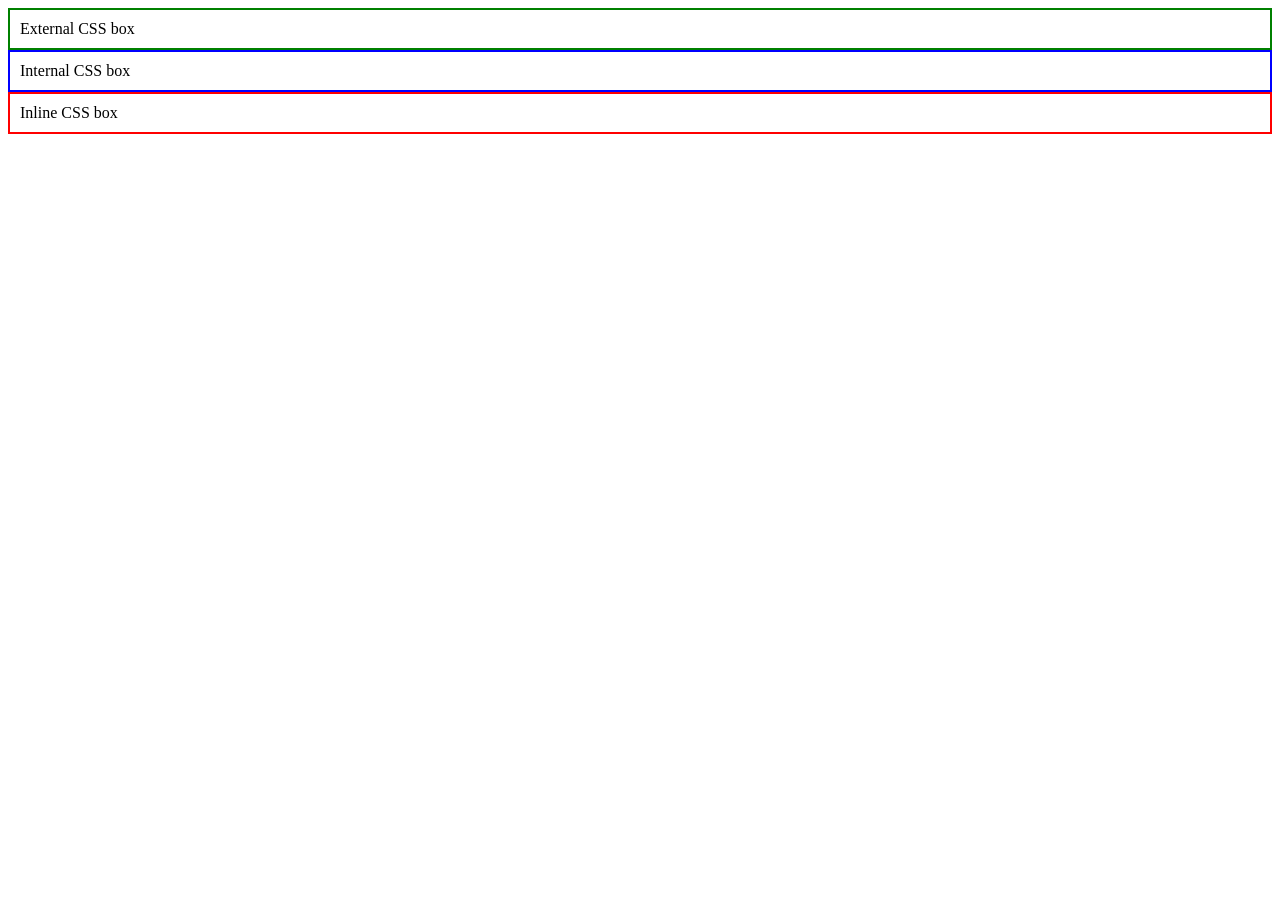
<file: CSS/01 - CSS Introduction & Syntax/index.html>
<!doctype html>
<html lang="en">
  <head>
    <meta charset="UTF-8" />
    <title>CSS Introduction & Syntax</title>

    <!-- External CSS -->
    <link rel="stylesheet" href="style.css" />

    <!-- Internal CSS -->
    <style>
      .internal-box {
        border: 2px solid blue;
        padding: 10px;
      }
    </style>
  </head>
  <body>
    <div class="external-box">External CSS box</div>

    <div class="internal-box">Internal CSS box</div>

    <!-- Inline CSS -->
    <div style="border: 2px solid red; padding: 10px">Inline CSS box</div>
  </body>
</html>
</file>
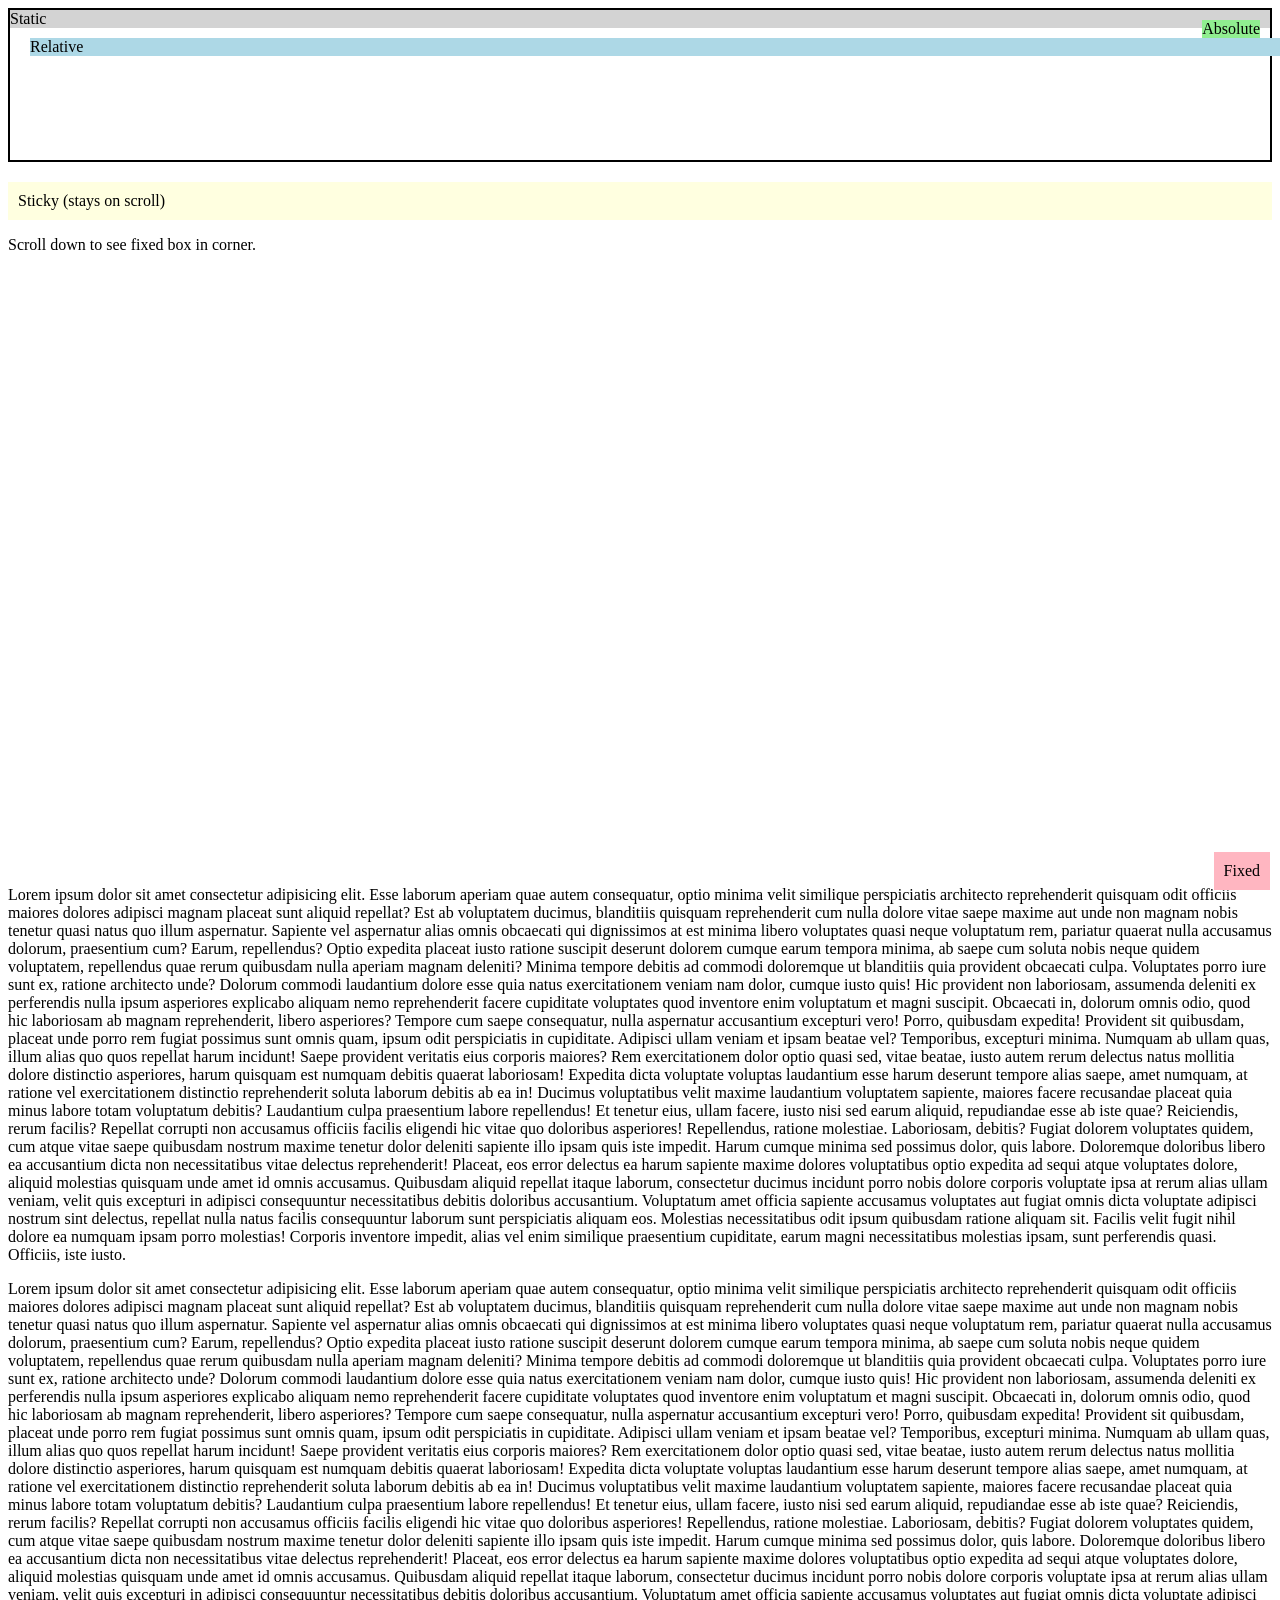
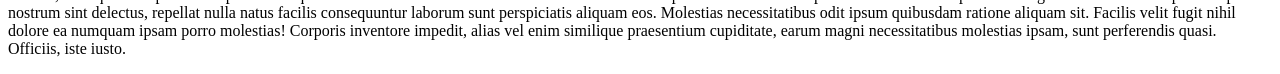
<file: CSS/10 - CSS Position/index.html>
<!doctype html>
<html lang="en">
  <head>
    <meta charset="UTF-8" />
    <title>Position</title>
    <link rel="stylesheet" href="style.css" />
  </head>
  <body>
    <div class="parent">
      <div class="position-static">Static</div>
      <div class="position-relative">Relative</div>
      <div class="position-absolute">Absolute</div>
    </div>

    <div class="position-sticky">Sticky (stays on scroll)</div>

    <p>Scroll down to see fixed box in corner.</p>
    <div style="height: 600px"></div>

    <div class="position-fixed">Fixed</div>

    <p>
      Lorem ipsum dolor sit amet consectetur adipisicing elit. Esse laborum
      aperiam quae autem consequatur, optio minima velit similique perspiciatis
      architecto reprehenderit quisquam odit officiis maiores dolores adipisci
      magnam placeat sunt aliquid repellat? Est ab voluptatem ducimus,
      blanditiis quisquam reprehenderit cum nulla dolore vitae saepe maxime aut
      unde non magnam nobis tenetur quasi natus quo illum aspernatur. Sapiente
      vel aspernatur alias omnis obcaecati qui dignissimos at est minima libero
      voluptates quasi neque voluptatum rem, pariatur quaerat nulla accusamus
      dolorum, praesentium cum? Earum, repellendus? Optio expedita placeat iusto
      ratione suscipit deserunt dolorem cumque earum tempora minima, ab saepe
      cum soluta nobis neque quidem voluptatem, repellendus quae rerum quibusdam
      nulla aperiam magnam deleniti? Minima tempore debitis ad commodi
      doloremque ut blanditiis quia provident obcaecati culpa. Voluptates porro
      iure sunt ex, ratione architecto unde? Dolorum commodi laudantium dolore
      esse quia natus exercitationem veniam nam dolor, cumque iusto quis! Hic
      provident non laboriosam, assumenda deleniti ex perferendis nulla ipsum
      asperiores explicabo aliquam nemo reprehenderit facere cupiditate
      voluptates quod inventore enim voluptatum et magni suscipit. Obcaecati in,
      dolorum omnis odio, quod hic laboriosam ab magnam reprehenderit, libero
      asperiores? Tempore cum saepe consequatur, nulla aspernatur accusantium
      excepturi vero! Porro, quibusdam expedita! Provident sit quibusdam,
      placeat unde porro rem fugiat possimus sunt omnis quam, ipsum odit
      perspiciatis in cupiditate. Adipisci ullam veniam et ipsam beatae vel?
      Temporibus, excepturi minima. Numquam ab ullam quas, illum alias quo quos
      repellat harum incidunt! Saepe provident veritatis eius corporis maiores?
      Rem exercitationem dolor optio quasi sed, vitae beatae, iusto autem rerum
      delectus natus mollitia dolore distinctio asperiores, harum quisquam est
      numquam debitis quaerat laboriosam! Expedita dicta voluptate voluptas
      laudantium esse harum deserunt tempore alias saepe, amet numquam, at
      ratione vel exercitationem distinctio reprehenderit soluta laborum debitis
      ab ea in! Ducimus voluptatibus velit maxime laudantium voluptatem
      sapiente, maiores facere recusandae placeat quia minus labore totam
      voluptatum debitis? Laudantium culpa praesentium labore repellendus! Et
      tenetur eius, ullam facere, iusto nisi sed earum aliquid, repudiandae esse
      ab iste quae? Reiciendis, rerum facilis? Repellat corrupti non accusamus
      officiis facilis eligendi hic vitae quo doloribus asperiores! Repellendus,
      ratione molestiae. Laboriosam, debitis? Fugiat dolorem voluptates quidem,
      cum atque vitae saepe quibusdam nostrum maxime tenetur dolor deleniti
      sapiente illo ipsam quis iste impedit. Harum cumque minima sed possimus
      dolor, quis labore. Doloremque doloribus libero ea accusantium dicta non
      necessitatibus vitae delectus reprehenderit! Placeat, eos error delectus
      ea harum sapiente maxime dolores voluptatibus optio expedita ad sequi
      atque voluptates dolore, aliquid molestias quisquam unde amet id omnis
      accusamus. Quibusdam aliquid repellat itaque laborum, consectetur ducimus
      incidunt porro nobis dolore corporis voluptate ipsa at rerum alias ullam
      veniam, velit quis excepturi in adipisci consequuntur necessitatibus
      debitis doloribus accusantium. Voluptatum amet officia sapiente accusamus
      voluptates aut fugiat omnis dicta voluptate adipisci nostrum sint
      delectus, repellat nulla natus facilis consequuntur laborum sunt
      perspiciatis aliquam eos. Molestias necessitatibus odit ipsum quibusdam
      ratione aliquam sit. Facilis velit fugit nihil dolore ea numquam ipsam
      porro molestias! Corporis inventore impedit, alias vel enim similique
      praesentium cupiditate, earum magni necessitatibus molestias ipsam, sunt
      perferendis quasi. Officiis, iste iusto.
    </p>
    <p>
      Lorem ipsum dolor sit amet consectetur adipisicing elit. Esse laborum
      aperiam quae autem consequatur, optio minima velit similique perspiciatis
      architecto reprehenderit quisquam odit officiis maiores dolores adipisci
      magnam placeat sunt aliquid repellat? Est ab voluptatem ducimus,
      blanditiis quisquam reprehenderit cum nulla dolore vitae saepe maxime aut
      unde non magnam nobis tenetur quasi natus quo illum aspernatur. Sapiente
      vel aspernatur alias omnis obcaecati qui dignissimos at est minima libero
      voluptates quasi neque voluptatum rem, pariatur quaerat nulla accusamus
      dolorum, praesentium cum? Earum, repellendus? Optio expedita placeat iusto
      ratione suscipit deserunt dolorem cumque earum tempora minima, ab saepe
      cum soluta nobis neque quidem voluptatem, repellendus quae rerum quibusdam
      nulla aperiam magnam deleniti? Minima tempore debitis ad commodi
      doloremque ut blanditiis quia provident obcaecati culpa. Voluptates porro
      iure sunt ex, ratione architecto unde? Dolorum commodi laudantium dolore
      esse quia natus exercitationem veniam nam dolor, cumque iusto quis! Hic
      provident non laboriosam, assumenda deleniti ex perferendis nulla ipsum
      asperiores explicabo aliquam nemo reprehenderit facere cupiditate
      voluptates quod inventore enim voluptatum et magni suscipit. Obcaecati in,
      dolorum omnis odio, quod hic laboriosam ab magnam reprehenderit, libero
      asperiores? Tempore cum saepe consequatur, nulla aspernatur accusantium
      excepturi vero! Porro, quibusdam expedita! Provident sit quibusdam,
      placeat unde porro rem fugiat possimus sunt omnis quam, ipsum odit
      perspiciatis in cupiditate. Adipisci ullam veniam et ipsam beatae vel?
      Temporibus, excepturi minima. Numquam ab ullam quas, illum alias quo quos
      repellat harum incidunt! Saepe provident veritatis eius corporis maiores?
      Rem exercitationem dolor optio quasi sed, vitae beatae, iusto autem rerum
      delectus natus mollitia dolore distinctio asperiores, harum quisquam est
      numquam debitis quaerat laboriosam! Expedita dicta voluptate voluptas
      laudantium esse harum deserunt tempore alias saepe, amet numquam, at
      ratione vel exercitationem distinctio reprehenderit soluta laborum debitis
      ab ea in! Ducimus voluptatibus velit maxime laudantium voluptatem
      sapiente, maiores facere recusandae placeat quia minus labore totam
      voluptatum debitis? Laudantium culpa praesentium labore repellendus! Et
      tenetur eius, ullam facere, iusto nisi sed earum aliquid, repudiandae esse
      ab iste quae? Reiciendis, rerum facilis? Repellat corrupti non accusamus
      officiis facilis eligendi hic vitae quo doloribus asperiores! Repellendus,
      ratione molestiae. Laboriosam, debitis? Fugiat dolorem voluptates quidem,
      cum atque vitae saepe quibusdam nostrum maxime tenetur dolor deleniti
      sapiente illo ipsam quis iste impedit. Harum cumque minima sed possimus
      dolor, quis labore. Doloremque doloribus libero ea accusantium dicta non
      necessitatibus vitae delectus reprehenderit! Placeat, eos error delectus
      ea harum sapiente maxime dolores voluptatibus optio expedita ad sequi
      atque voluptates dolore, aliquid molestias quisquam unde amet id omnis
      accusamus. Quibusdam aliquid repellat itaque laborum, consectetur ducimus
      incidunt porro nobis dolore corporis voluptate ipsa at rerum alias ullam
      veniam, velit quis excepturi in adipisci consequuntur necessitatibus
      debitis doloribus accusantium. Voluptatum amet officia sapiente accusamus
      voluptates aut fugiat omnis dicta voluptate adipisci nostrum sint
      delectus, repellat nulla natus facilis consequuntur laborum sunt
      perspiciatis aliquam eos. Molestias necessitatibus odit ipsum quibusdam
      ratione aliquam sit. Facilis velit fugit nihil dolore ea numquam ipsam
      porro molestias! Corporis inventore impedit, alias vel enim similique
      praesentium cupiditate, earum magni necessitatibus molestias ipsam, sunt
      perferendis quasi. Officiis, iste iusto.
    </p>
  </body>
</html>
</file>
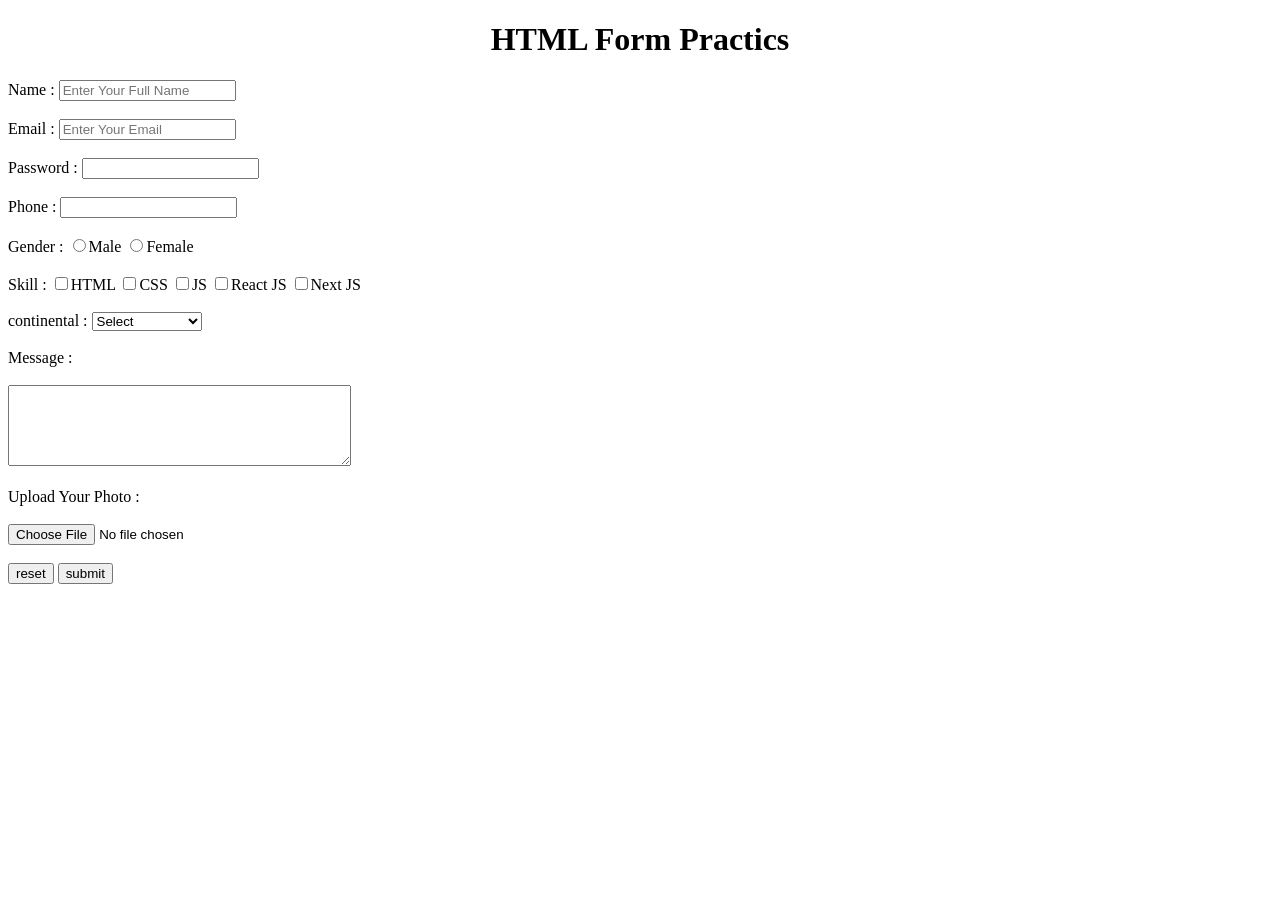
<file: HTML/HTML Form/index.html>
<!doctype html>
<html lang="en">
  <head>
    <meta charset="UTF-8" />
    <meta name="viewport" content="width=device-width, initial-scale=1.0" />
    <title>HTML Form</title>
  </head>
  <body>
    <h1 align="center">HTML Form Practics</h1>

    <form action="">
      <div>
        <label for="">Name :</label>
        <input type="text" required placeholder="Enter Your Full Name" />
      </div>
      <br />
      <div>
        <label for="">Email :</label>
        <input
          type="email"
          name=""
          id=""
          required
          placeholder="Enter Your Email"
        />
      </div>
      <br />
      <div>
        <label for="">Password :</label>
        <input type="password" name="" id="" required />
      </div>
      <br />
      <div>
        <label for="">Phone :</label>
        <input type="number" name="" id="" required />
      </div>
      <br />
      <div>
        <label for="">Gender :</label>
        <input type="radio" name="gender" id="" />Male
        <input type="radio" name="gender" id="" />Female
      </div>
      <br />
      <div>
        <label for="">Skill :</label>
        <input type="checkbox" name="" id="" />HTML
        <input type="checkbox" name="" id="" />CSS
        <input type="checkbox" name="" id="" />JS
        <input type="checkbox" name="" id="" />React JS
        <input type="checkbox" name="" id="" />Next JS
      </div>
      <br />
      <div>
        <label for="">continental :</label>
        <select name="" id="">
          <option value="Select">Select</option>
          <option value="Africa">Africa</option>
          <option value="Antarctica">Antarctica</option>
          <option value="Asia">Asia</option>
          <option value="Europe">Europe</option>
          <option value="North America">North America</option>
          <option value="South America">South America</option>
          <option value="Australia ">Australia</option>
        </select>
      </div>
      <br />
      <div>
        <label for="">Message :</label><br />
        <br />
        <textarea name="" id="" rows="5" cols="40"></textarea>
      </div>
      <br />
      <div>
        <label for="">Upload Your Photo :</label> <br />
        <br />
        <input type="file" name="" id="" />
      </div>
      <br />
      <div>
        <input type="reset" value="reset" />
        <input type="submit" value="submit" />
      </div>
    </form>
  </body>
</html>
</file>
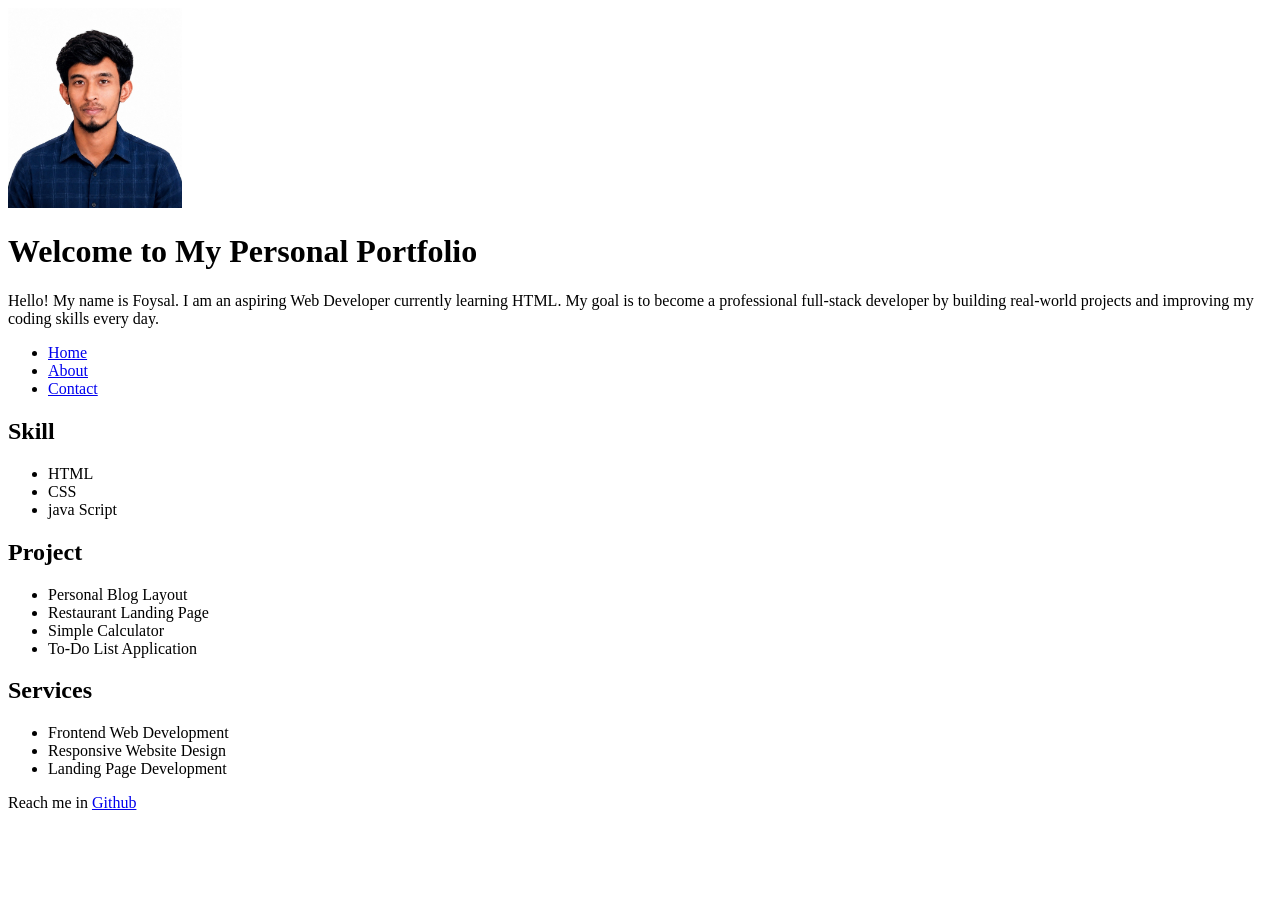
<file: HTML/HTML links/index.html>
<!doctype html>
<html lang="en">
  <head>
    <meta charset="UTF-8" />
    <meta name="viewport" content="width=device-width, initial-scale=1.0" />
    <title>This is Homepage</title>
  </head>
  <body>
    <a href="Image/FoysalHossien .jpeg" download="">
      <img src="Image/FoysalHossien .jpeg" alt="foysalHossien" height="200" />
    </a>

    <h1>Welcome to My Personal Portfolio</h1>
    <p>
      Hello! My name is Foysal. I am an aspiring Web Developer currently
      learning HTML. My goal is to become a professional full-stack developer by
      building real-world projects and improving my coding skills every day.
    </p>

    <ul>
      <li><a href="index.html">Home</a></li>
      <li><a href="about.html">About</a></li>
      <li><a href="contact.html">Contact</a></li>
    </ul>

    <h2>Skill</h2>
    <ul>
      <li>HTML</li>
      <li>CSS</li>
      <li>java Script</li>
    </ul>

    <h2>Project</h2>
    <ul>
      <li>Personal Blog Layout</li>
      <li>Restaurant Landing Page</li>
      <li>Simple Calculator</li>
      <li>To-Do List Application</li>
    </ul>

    <h2>Services</h2>
    <ul>
      <li>Frontend Web Development</li>
      <li>Responsive Website Design</li>
      <li>Landing Page Development</li>
    </ul>

    <p>
      Reach me in
      <a href="https://github.com/foysalscript" target="_blank">Github</a>
    </p>
  </body>
</html>
</file>
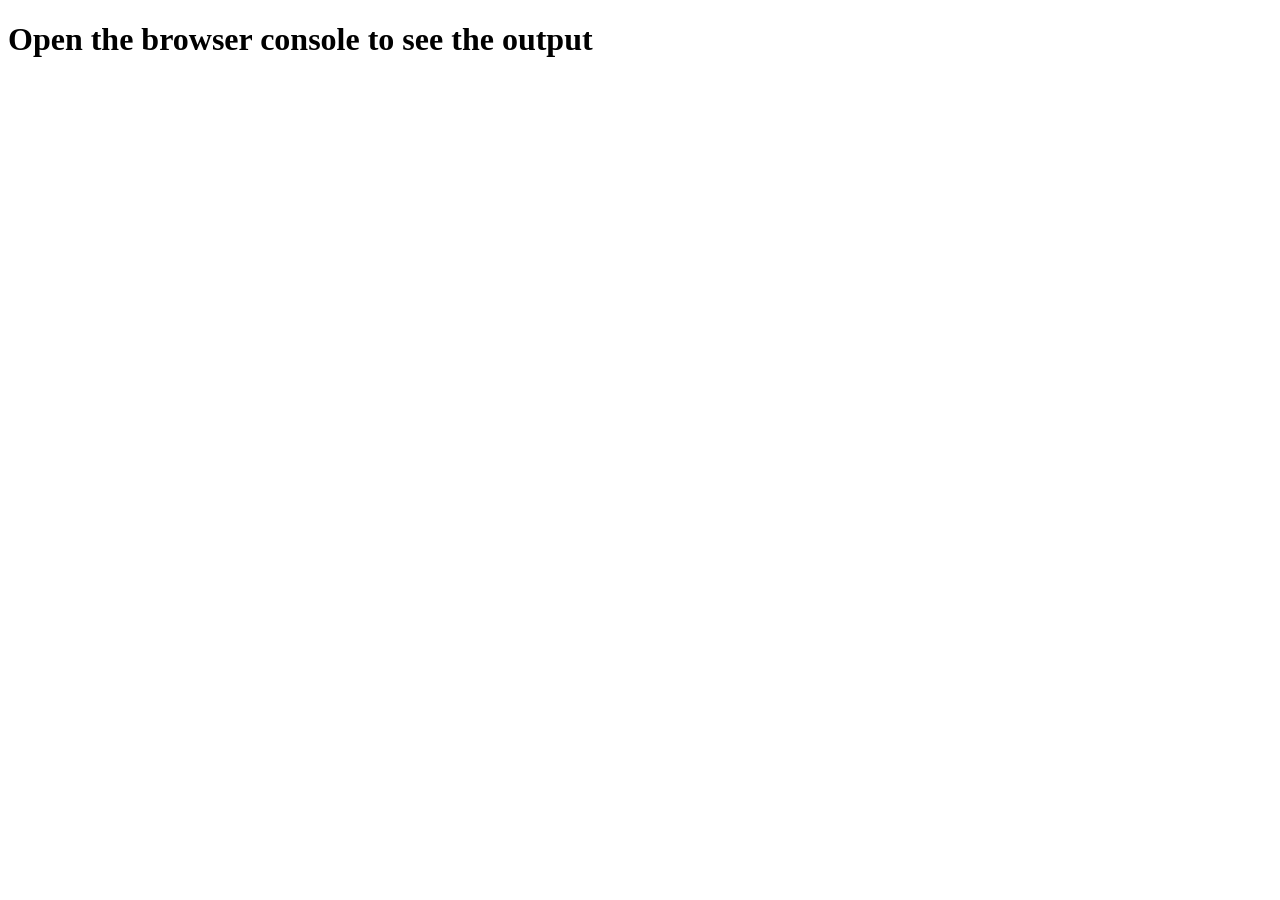
<file: Java Script/08 - Scope and Closures/index.html>
<!DOCTYPE html>
<html lang="en">
<head>
  <meta charset="UTF-8" />
  <meta name="viewport" content="width=device-width, initial-scale=1.0" />
  <title>08 - Scope and Closures</title>
</head>
<body>
  <h1>Open the browser console to see the output</h1>

  <script src="script.js" defer></script>
</body>
</html>
</file>
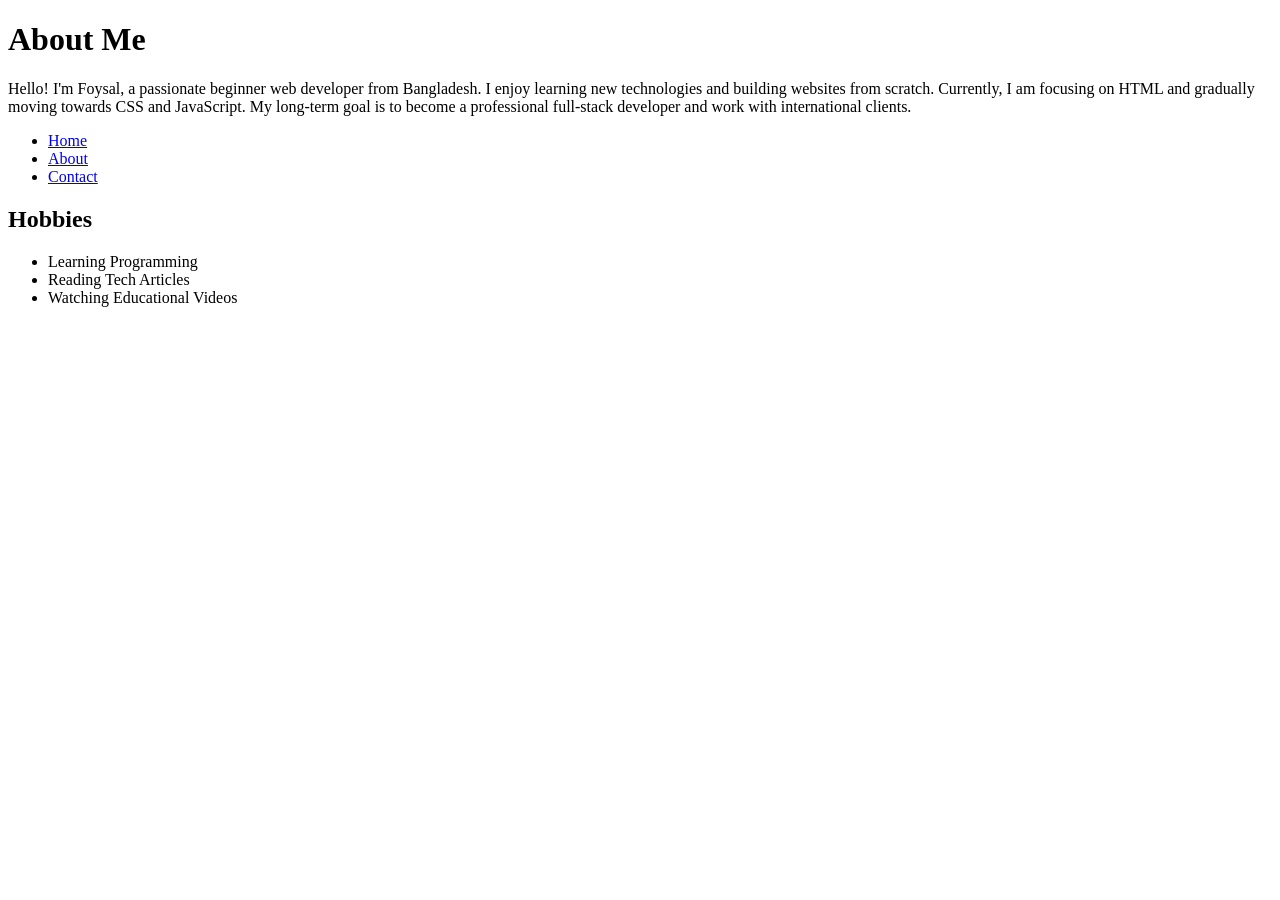
<file: HTML/HTML links/about.html>
<!DOCTYPE html>
<html lang="en">
<head>
    <meta charset="UTF-8">
    <meta name="viewport" content="width=html-boilerplate, initial-scale=1.0">
    <title>This is About page</title>
</head>
<body>
    <h1>About Me</h1>
    <p>Hello! I'm Foysal, a passionate beginner web developer from Bangladesh. I enjoy learning new technologies and building websites from scratch. Currently, I am focusing on HTML and gradually moving towards CSS and JavaScript. My long-term goal is to become a professional full-stack developer and work with international clients.</p>

    <ul>
      <li><a href="index.html">Home</a></li>
      <li><a href="about.html">About</a></li>
      <li><a href="contact.html">Contact</a></li>
    </ul>

    <h2>Hobbies</h2>
    <ul>
        <li>Learning Programming</li>
        <li>Reading Tech Articles</li>
        <li>Watching Educational Videos</li>
    </ul>
</body>
</html>
</file>
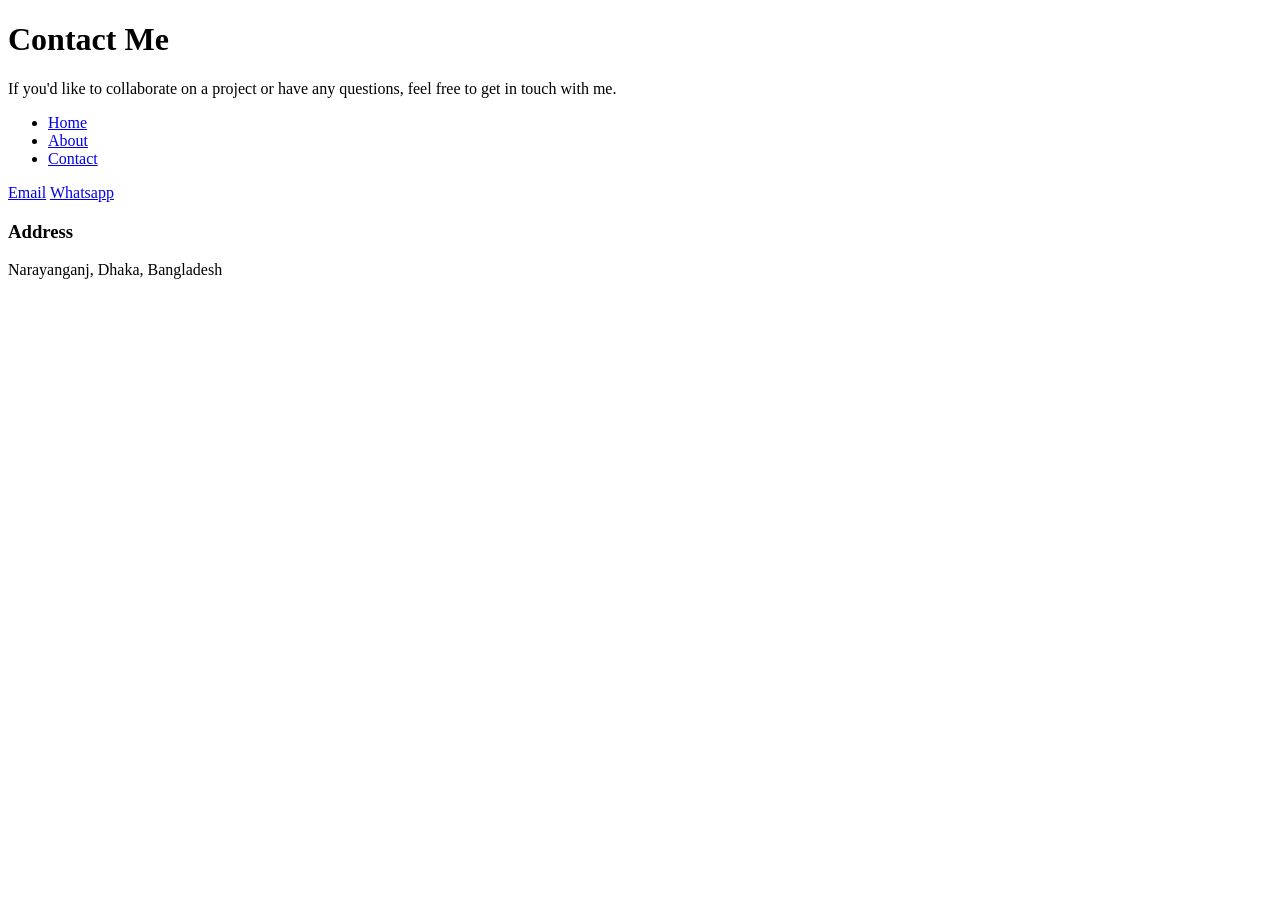
<file: HTML/HTML links/contact.html>
<!doctype html>
<html lang="en">
  <head>
    <meta charset="UTF-8" />
    <meta name="viewport" content="width=device-width, initial-scale=1.0" />
    <title>This is Contact page</title>
  </head>
  <body>
    <h1>Contact Me</h1>
    <p>
      If you'd like to collaborate on a project or have any questions, feel free
      to get in touch with me.
    </p>

    <ul>
      <li><a href="index.html">Home</a></li>
      <li><a href="about.html">About</a></li>
      <li><a href="contact.html">Contact</a></li>
    </ul>

    <a href="mailto:foysal@example.com">Email</a>
    <a href="tel:+8801712345678">Whatsapp</a>

    <h3>Address</h3>
    <p>Narayanganj, Dhaka, Bangladesh</p>
  </body>
</html>
</file>
<file: CSS/01 - CSS Introduction & Syntax/style.css>
/* External CSS file, linked using <link> tag */

.external-box {
  border: 2px solid green;
  padding: 10px;
}
</file>
<file: CSS/10 - CSS Position/style.css>
/* Position */

.parent {
  position: relative;
  height: 150px;
  border: 2px solid black;
  margin-bottom: 20px;
}

.position-static {
  position: static;
  background-color: lightgray;
}

.position-relative {
  position: relative;
  top: 10px;
  left: 20px;
  background-color: lightblue;
}

.position-absolute {
  position: absolute;
  top: 10px;
  right: 10px;
  background-color: lightgreen;
}

.position-fixed {
  position: fixed;
  bottom: 10px;
  right: 10px;
  background-color: lightpink;
  padding: 10px;
}

.position-sticky {
  position: sticky;
  top: 0;
  background-color: lightyellow;
  padding: 10px;
}
</file>
